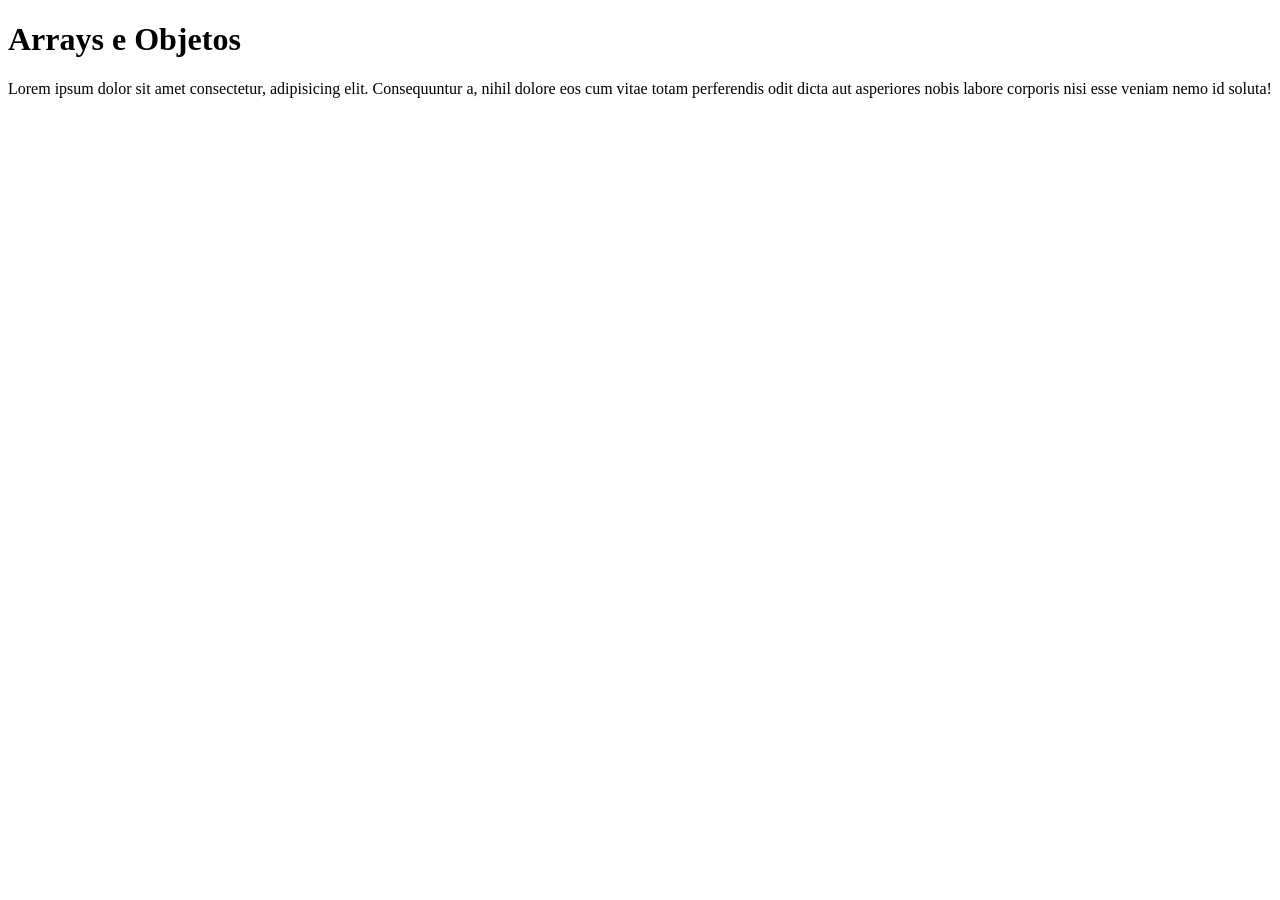
<file: estudos/arrays e objts/index.html>
<!DOCTYPE html>
<html lang="pt-br">
<head>
    <meta charset="UTF-8">
    <meta name="viewport" content="width=device-width, initial-scale=1.0">
    <title>Arrays e Objetos</title>
    <script src="js/scripts.js"></script>
</head>
<body>
    <h1>Arrays e Objetos</h1>
    <p>Lorem ipsum dolor sit amet consectetur, adipisicing elit. Consequuntur a, nihil dolore eos cum vitae totam perferendis odit dicta aut asperiores nobis labore corporis nisi esse veniam nemo id soluta!</p>
</body>
</html>
</file>
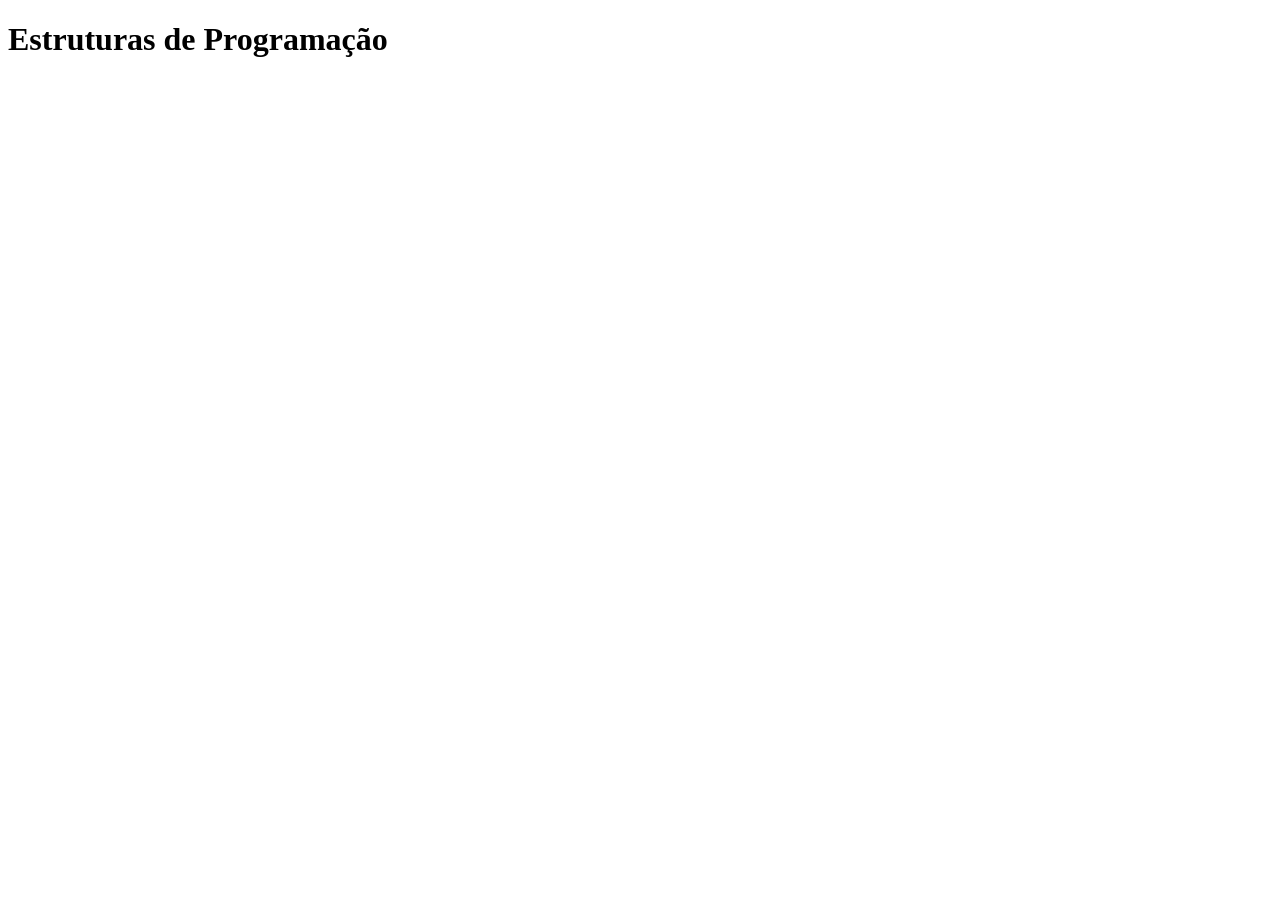
<file: estudos/estruturas/index.html>
<!DOCTYPE html>
<html lang="en">
<head>
    <meta charset="UTF-8">
    <meta name="viewport" content="width=device-width, initial-scale=1.0">
    <title>Estruturas de Programação</title>
    <script src="js/scripts.js"></script>
</head>
<body>
    <h1>Estruturas de Programação</h1>
</body>
</html>
</file>
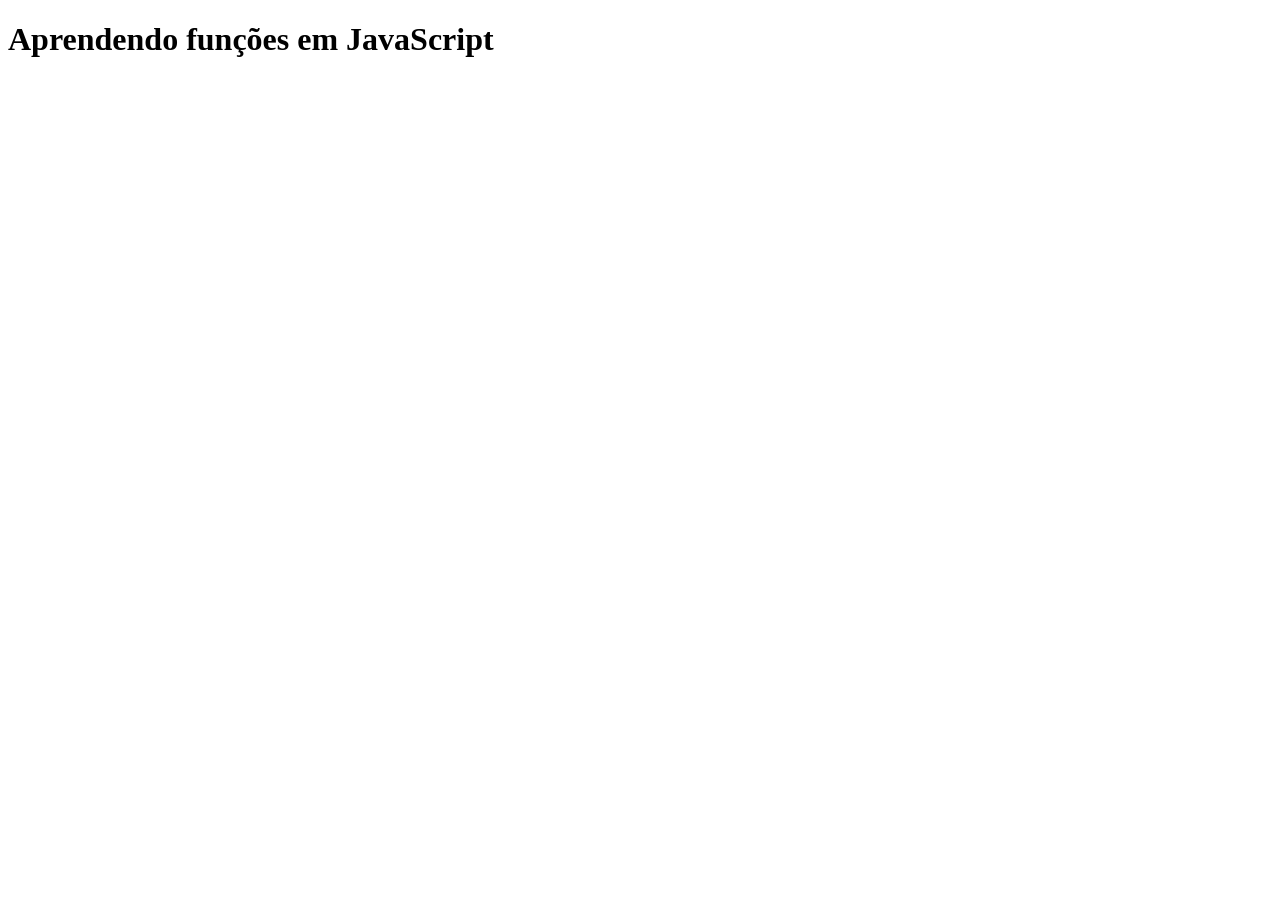
<file: estudos/funções/index.html>
<!DOCTYPE html>
<html lang="en">
<head>
    <meta charset="UTF-8">
    <meta name="viewport" content="width=device-width, initial-scale=1.0">
    <title>Funções em Js</title>
    <script src="js/script.js"></script>
</head>
<body>
    <h1>Aprendendo funções em JavaScript</h1>
    
</body>
</html>
</file>
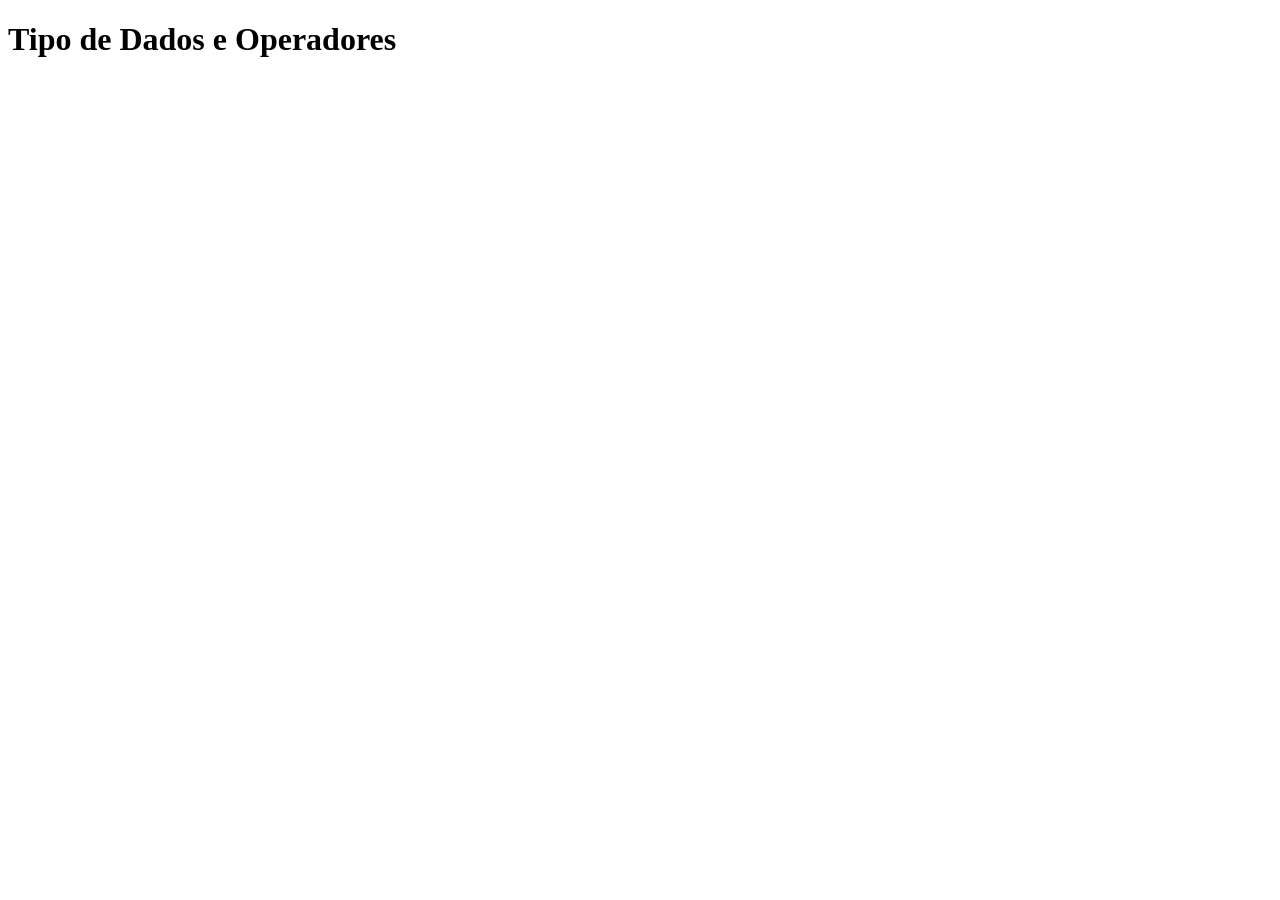
<file: estudos/operadores/index.html>
<!DOCTYPE html>
<html lang="en">
<head>
    <meta charset="UTF-8">
    <meta name="viewport" content="width=device-width, initial-scale=1.0">
    <title>Tipo de Dados e Operadores</title>
    <script src="js/scripts.js"></script>
</head>
<body>
    <h1>Tipo de Dados e Operadores</h1>
    
</body>
</html>
</file>
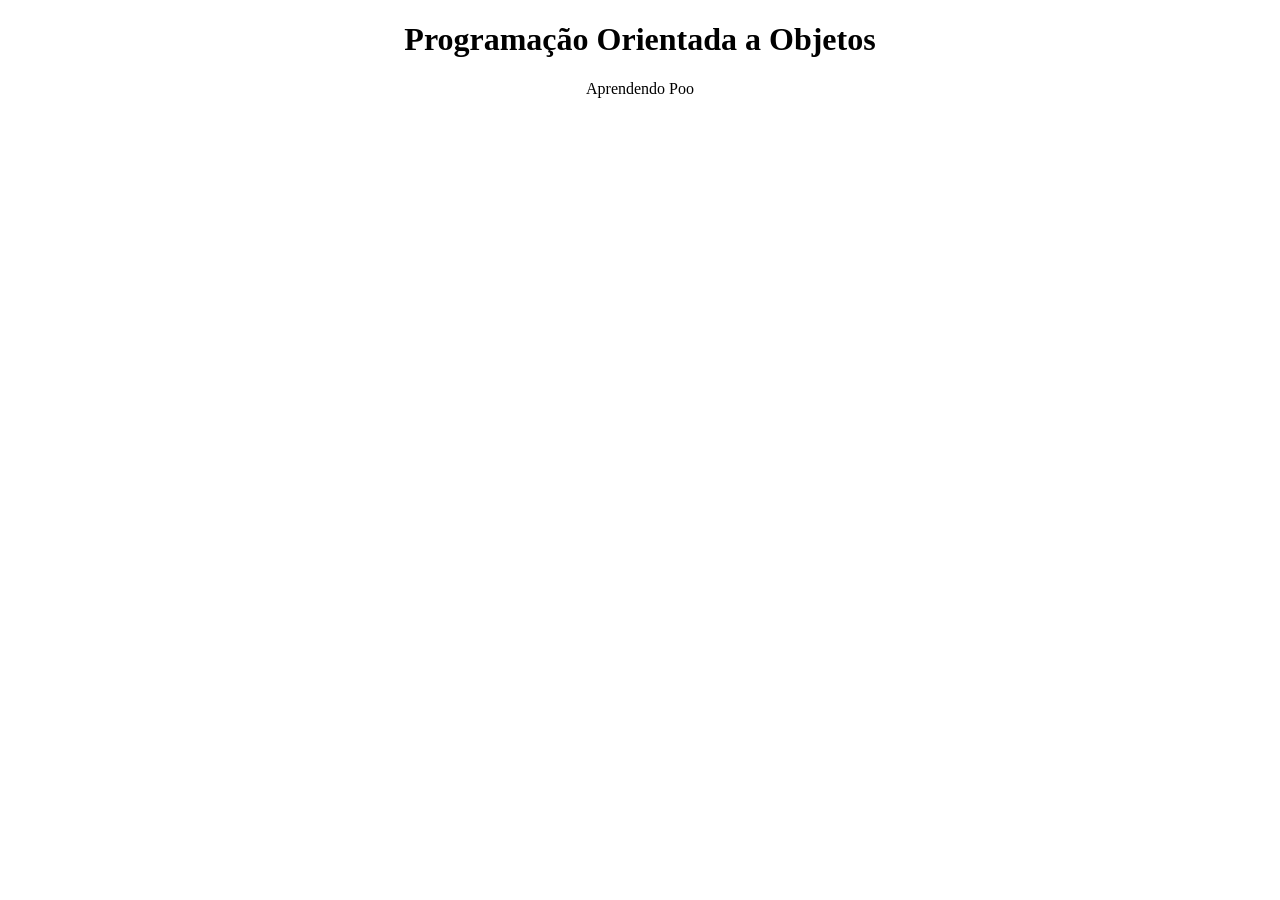
<file: estudos/poo/index.html>
<!DOCTYPE html>
<html lang="en">
<head>
    <meta charset="UTF-8">
    <meta name="viewport" content="width=device-width, initial-scale=1.0">
    <title>Programação Orientada a Objetos</title>
    <script src="js/script.js"></script>
</head>
<body>
    <h1 style="text-align: center;">Programação Orientada a Objetos</h1>
    <p style="text-align: center;">Aprendendo Poo</p>
    
</body>
</html>
</file>
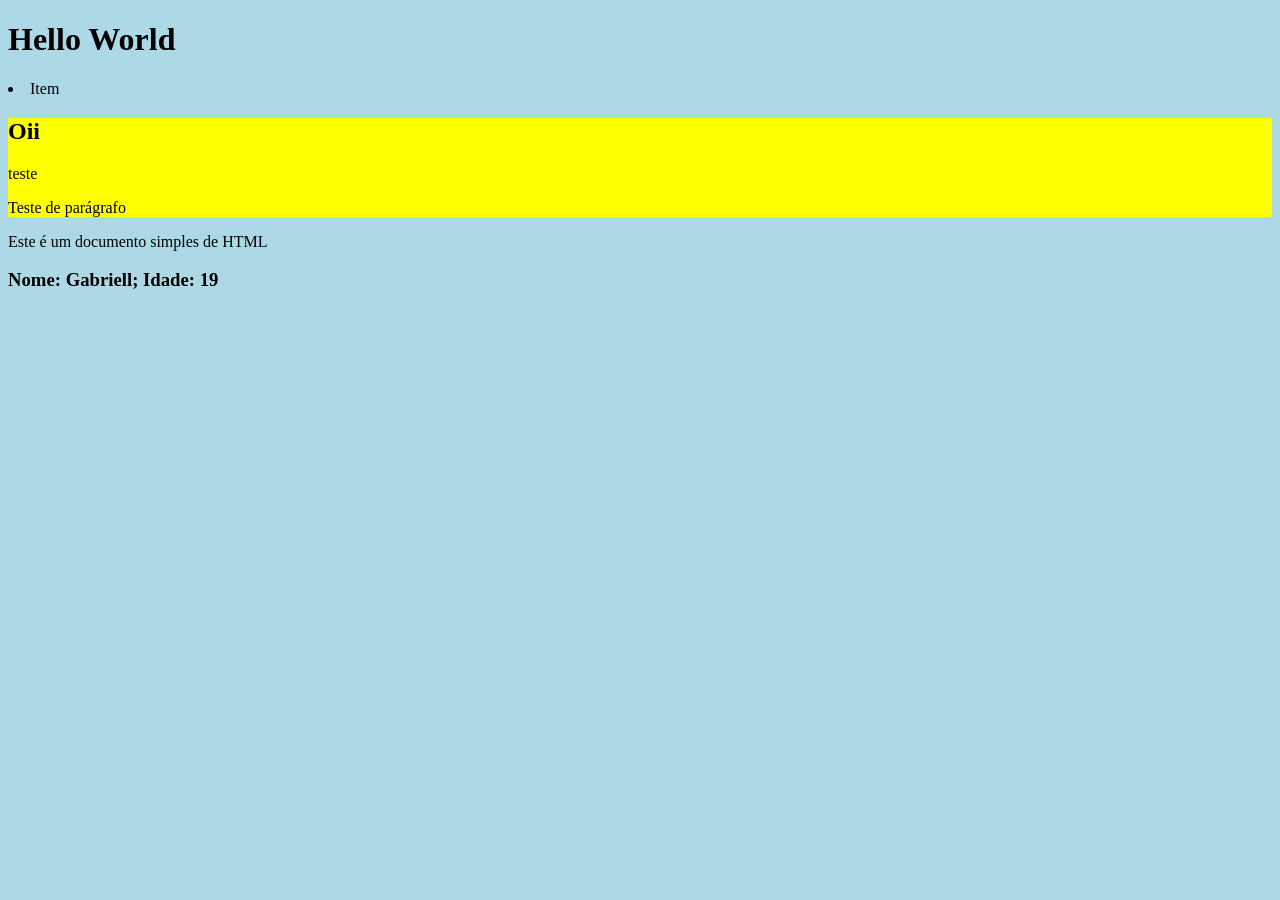
<file: exercicios/ex05 kipper/index.html>
<!DOCTYPE html>
<html lang="pt-br">
<head>
    <meta charset="UTF-8">
    <meta name="viewport" content="width=device-width, initial-scale=1.0">
    <title>Aprendendo Dom</title>
    <link rel="stylesheet" href="style.css">
</head>
<body>
    <h1>Hello World</h1>
    <div>
        <nav>
            <li>Item</li>
        </nav>
    </div>
    <div id="div1">
        <h2 class="subtitulo">Oii</h2>
        <p>teste</p>
    </div>
    <p>Este é um documento simples de HTML</p>
    <script src="js/scripts.js"></script>
</body>
</html>
</file>
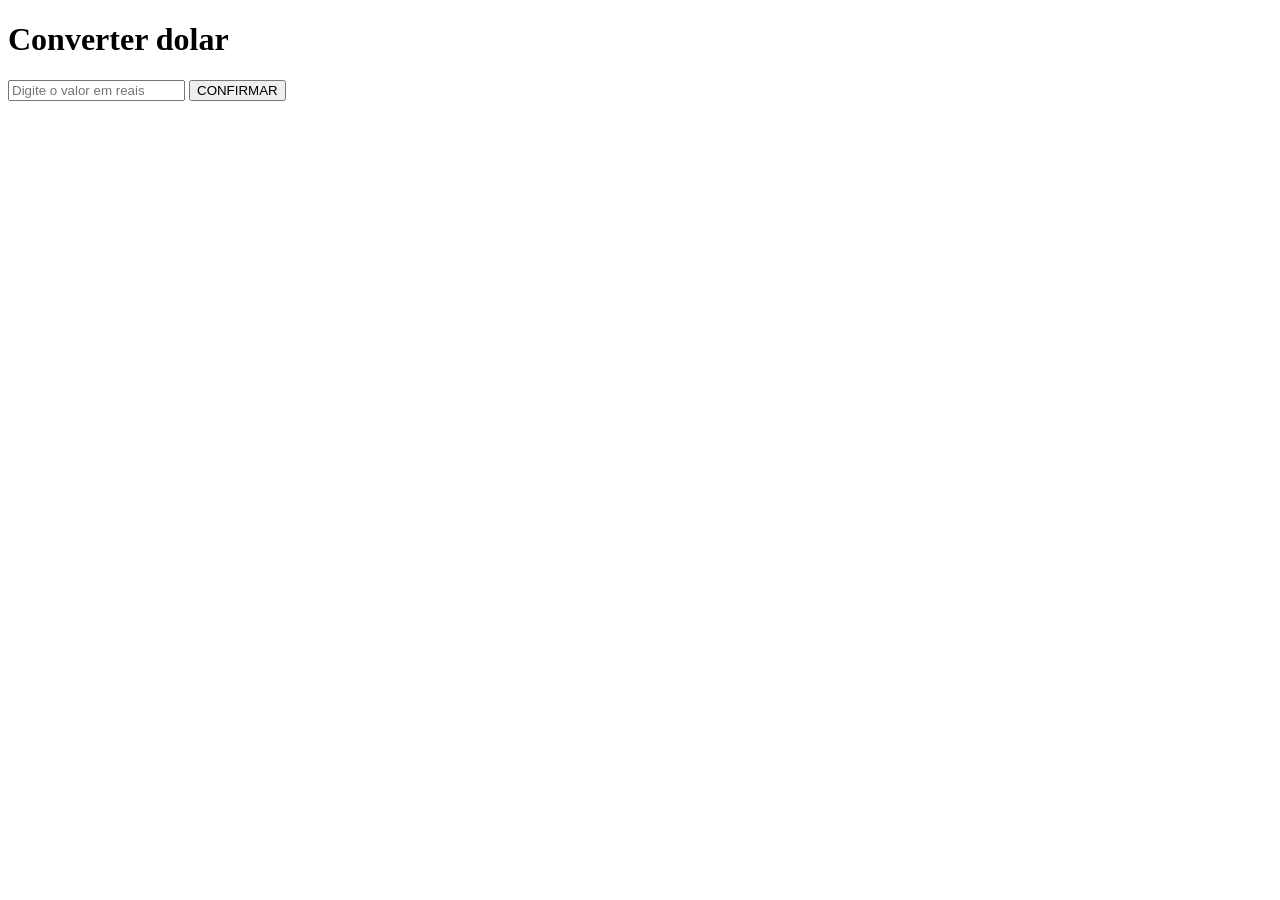
<file: exercicios/ex02 devclub/webEdom/index.html>
<!DOCTYPE html>
<html lang="pr-br>
<head>
    <meta charset="UTF-8">
    <meta name="viewport" content="width=device-width, initial-scale=1.0">
    <title>Conversor de Dolar</title>
    
</head>
<body>
    <h1>Converter dolar</h1>
    <input type="text" placeholder="Digite o valor em reais">
    <button onclick="converter()">CONFIRMAR</button>

    <script src="js/scripts.js"></script>
</body>
</html>
</file>
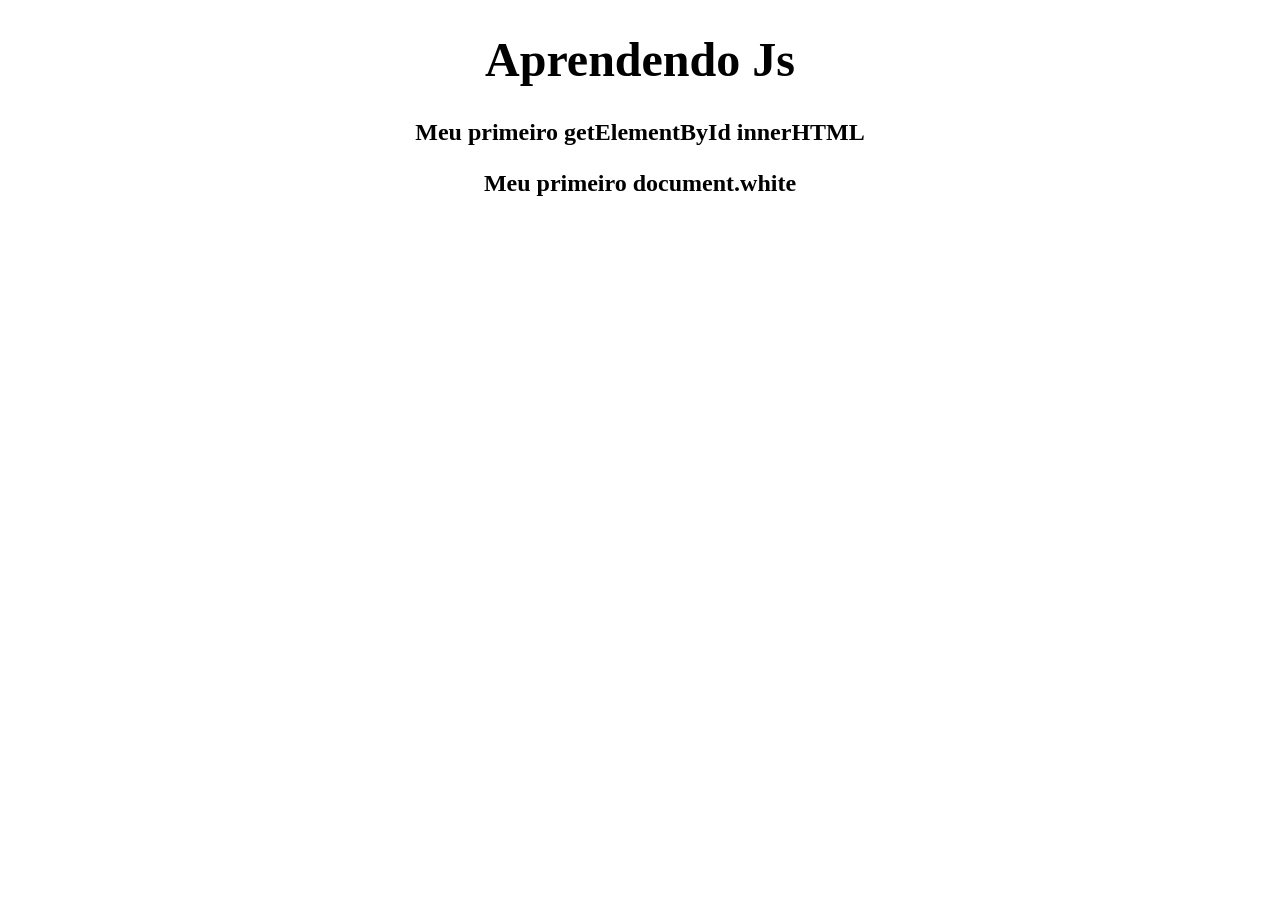
<file: exercicios/ex01/cursoyt/aula 02/index.html>
<!DOCTYPE html>
<html lang="pt-br">
<head>
    <meta charset="UTF-8">
    <meta name="viewport" content="width=device-width, initial-scale=1.0">
    <title>Aprendendo JavaScript</title>
    <style>
        body{
            text-align: center;
            font-size:1.5em;
            font-weight: bold;
        }
    </style>
</head>
<body>
    <h1>Aprendendo Js</h1>
    <p id="paragrafo1"></p>
    <p>
        <script>
            document.write("Meu primeiro document.white")
        </script>
    </p>
    
    <script src="scripts/scripts.js"></script>
</body>
</html>
</file>
<file: exercicios/ex05 kipper/style.css>

</file>
